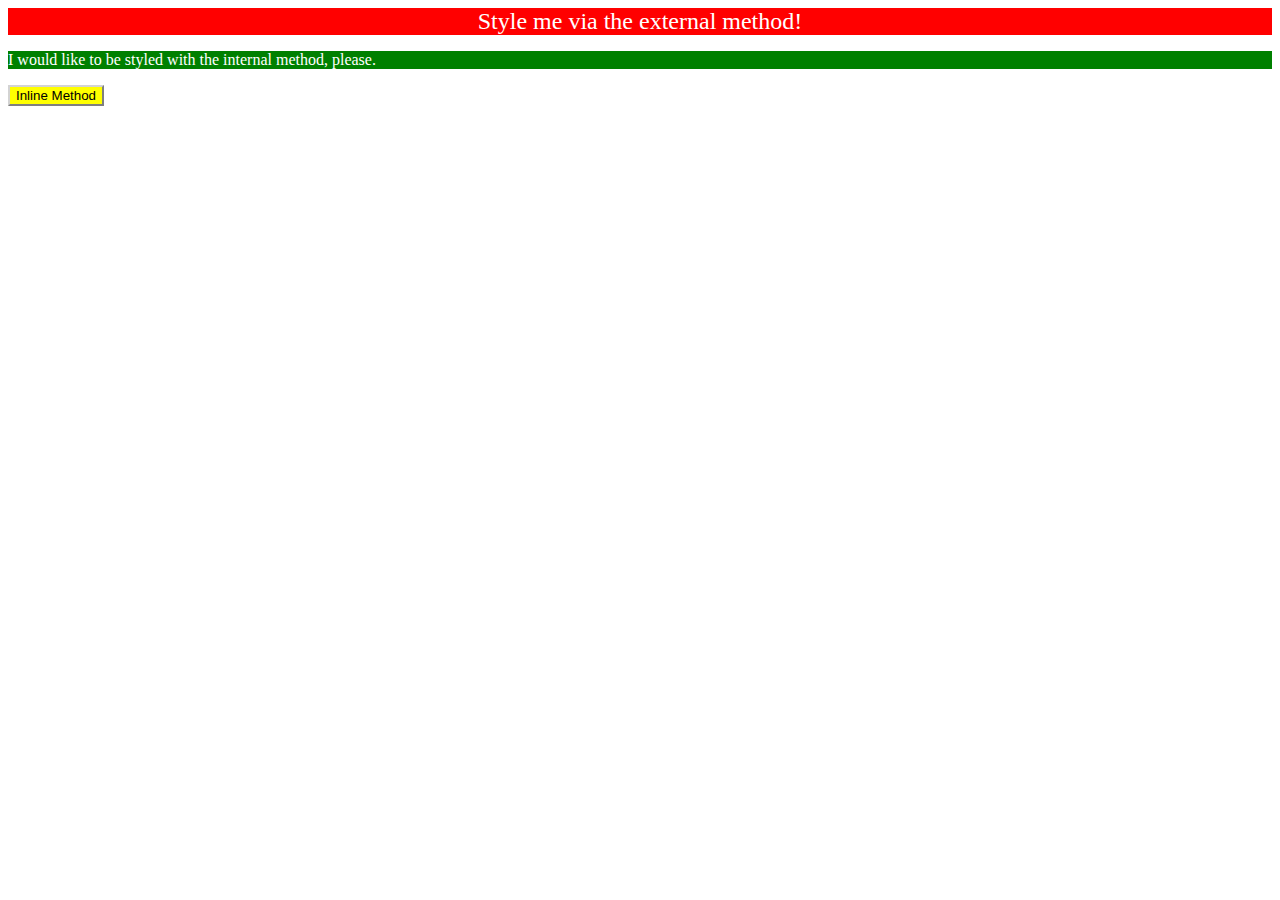
<file: foundations/01-css-methods/index.html>
<!DOCTYPE html>
<html lang="en">
  <head>
    <meta charset="UTF-8">
    <meta http-equiv="X-UA-Compatible" content="IE=edge">
    <meta name="viewport" content="width=device-width, initial-scale=1.0">
    <link rel="stylesheet" href="styles.css">
    <title>Methods for Adding CSS</title>
    <style>
      .header {
        background-color: red;
        color: white;
        font-family: 'Times New Roman', Times, serif;
        text-align: center;
        font-size: 24px;
      }
    </style>

  </head>
  <body>
    <div class="header">Style me via the external method!</div>
    <p class="paragraph">I would like to be styled with the internal method, please.</p>
    <button style="background-color: yellow; border-color: lightgray;">Inline Method</button>
  </body>
</html>
</file>
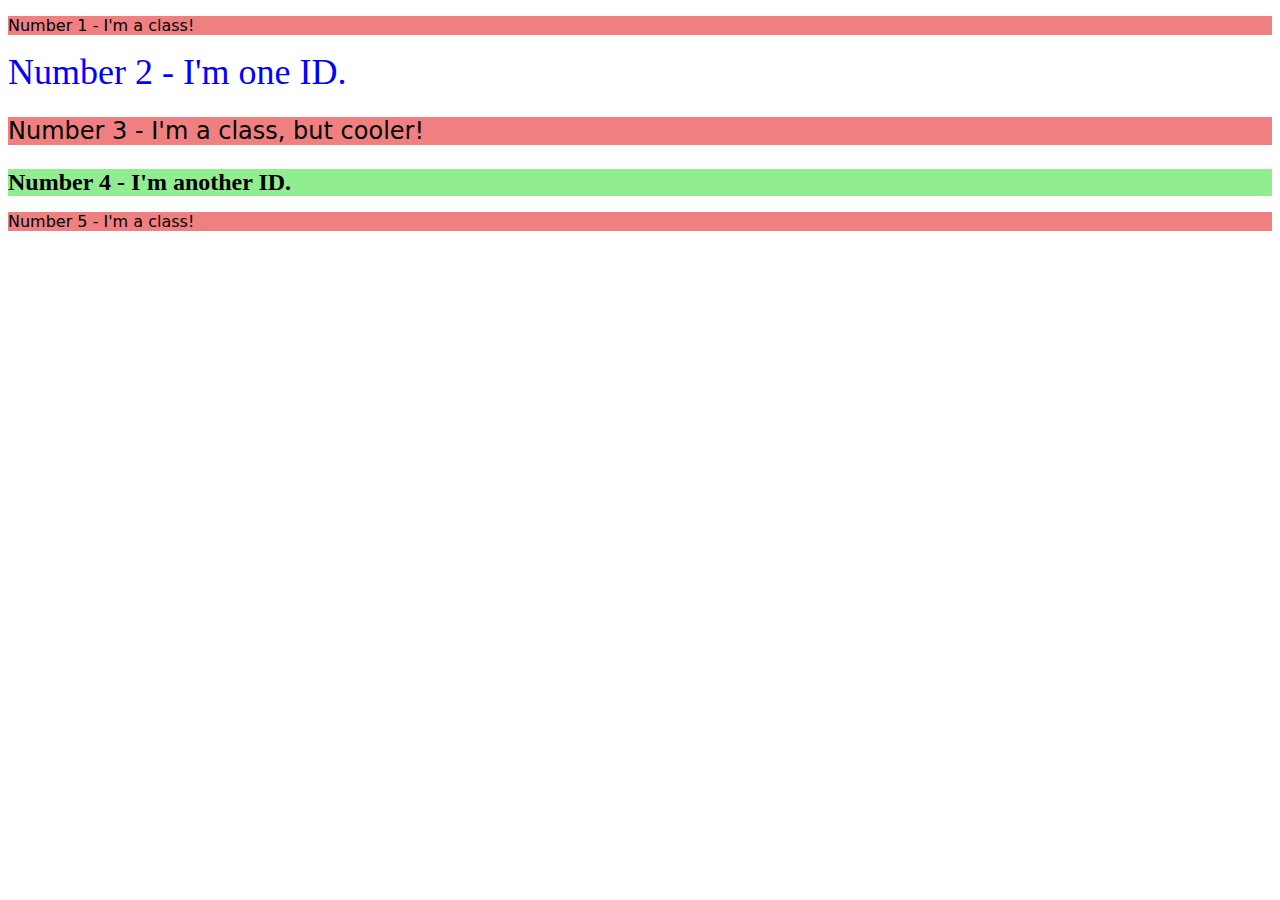
<file: foundations/02-class-id-selectors/index.html>
<!DOCTYPE html>
<html lang="en">
  <head>
    <meta charset="UTF-8">
    <meta http-equiv="X-UA-Compatible" content="IE=edge">
    <meta name="viewport" content="width=device-width, initial-scale=1.0">
    <title>Class and ID Selectors</title>
    <link rel="stylesheet" href="style.css">
  </head>
  <body>
    <p class="redline">Number 1 - I'm a class!</p>
    <div id="two">Number 2 - I'm one ID.</div>
    <p class="redline swag">Number 3 - I'm a class, but cooler!</p>
    <div id="four">Number 4 - I'm another ID.</div>
    <p class="redline">Number 5 - I'm a class!</p>
  </body>
</html>
</file>
<file: foundations/01-css-methods/styles.css>
.paragraph {
    background-color: green;
    color: white;
    font-family: 'Times New Roman', Times, serif;
  }
</file>
<file: foundations/02-class-id-selectors/style.css>
.redline {
    background-color: lightcoral;
    font-family: Verdana, "DejaVu Sans", sans-serif;

}
.swag {
    font-size: 24px;
}
#two {
    color: blue;
    font-size: 36px;
}
#four {
    background-color: lightgreen;
    font-size: 24px;
    font-weight: bold;
}
</file>
